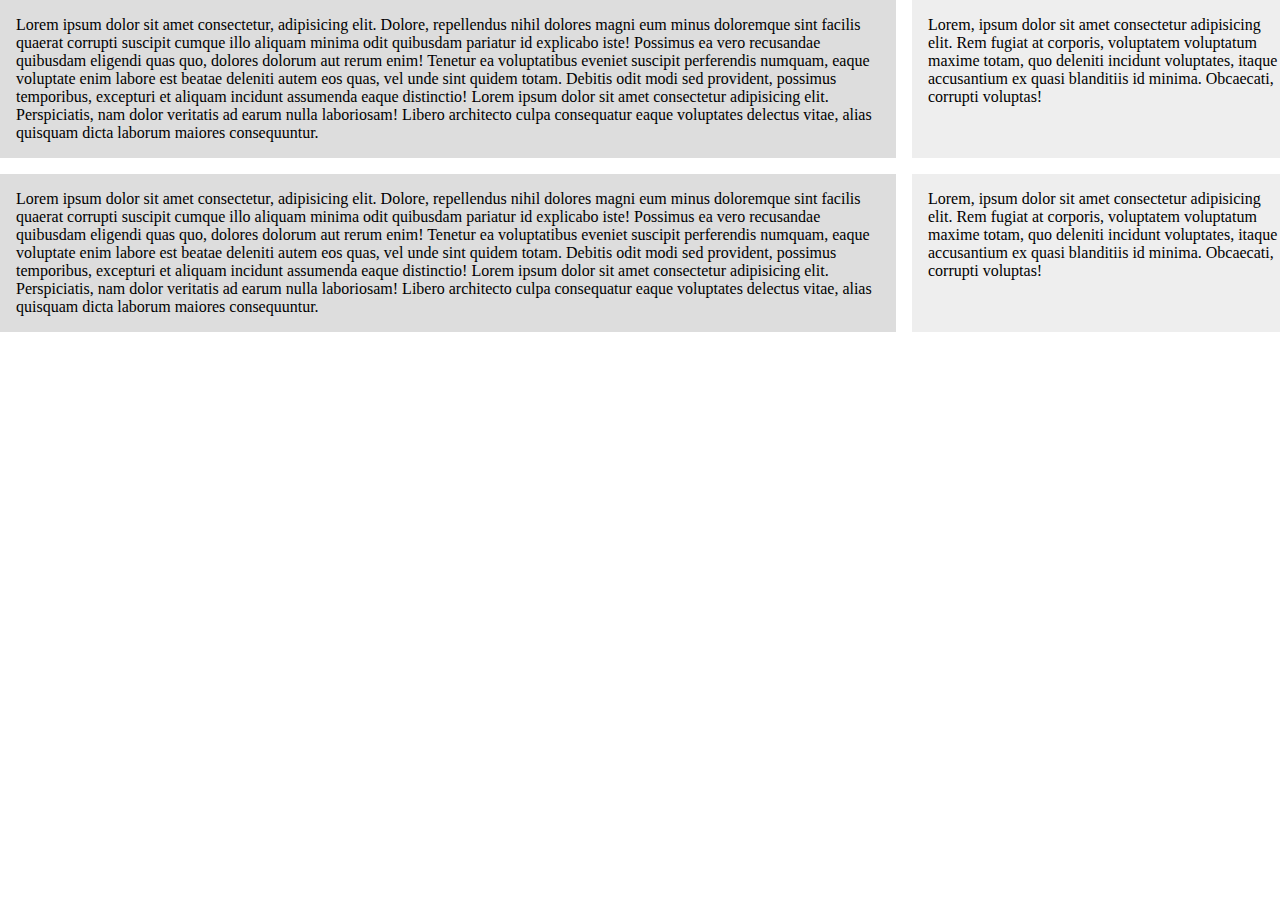
<file: index.html>
<!DOCTYPE html>
<html lang="en">
<head>
    <meta charset="UTF-8">
    <meta http-equiv="X-UA-Compatible" content="IE=edge">
    <meta name="viewport" content="width=device-width, initial-scale=1.0">
    <link rel="stylesheet" href="style.css">
    <title>CSS Grid</title>
</head>
<body>
    <div class="wrapper">
        <div>
            Lorem ipsum dolor sit amet consectetur, adipisicing elit. Dolore, repellendus nihil dolores magni eum minus doloremque sint facilis quaerat corrupti suscipit cumque illo aliquam minima odit quibusdam pariatur id explicabo iste! Possimus ea vero recusandae quibusdam eligendi quas quo, dolores dolorum aut rerum enim! Tenetur ea voluptatibus eveniet suscipit perferendis numquam, eaque voluptate enim labore est beatae deleniti autem eos quas, vel unde sint quidem totam. Debitis odit modi sed provident, possimus temporibus, excepturi et aliquam incidunt assumenda eaque distinctio! Lorem ipsum dolor sit amet consectetur adipisicing elit. Perspiciatis, nam dolor veritatis ad earum nulla laboriosam! Libero architecto culpa consequatur eaque voluptates delectus vitae, alias quisquam dicta laborum maiores consequuntur.
        </div>
        <div>
            Lorem, ipsum dolor sit amet consectetur adipisicing elit. Rem fugiat at corporis, voluptatem voluptatum maxime totam, quo deleniti incidunt voluptates, itaque accusantium ex quasi blanditiis id minima. Obcaecati, corrupti voluptas!
        </div>

        <div>
            Lorem ipsum dolor sit amet consectetur, adipisicing elit. Dolore, repellendus nihil dolores magni eum minus doloremque sint facilis quaerat corrupti suscipit cumque illo aliquam minima odit quibusdam pariatur id explicabo iste! Possimus ea vero recusandae quibusdam eligendi quas quo, dolores dolorum aut rerum enim! Tenetur ea voluptatibus eveniet suscipit perferendis numquam, eaque voluptate enim labore est beatae deleniti autem eos quas, vel unde sint quidem totam. Debitis odit modi sed provident, possimus temporibus, excepturi et aliquam incidunt assumenda eaque distinctio! Lorem ipsum dolor sit amet consectetur adipisicing elit. Perspiciatis, nam dolor veritatis ad earum nulla laboriosam! Libero architecto culpa consequatur eaque voluptates delectus vitae, alias quisquam dicta laborum maiores consequuntur.
        </div>
        <div>
            Lorem, ipsum dolor sit amet consectetur adipisicing elit. Rem fugiat at corporis, voluptatem voluptatum maxime totam, quo deleniti incidunt voluptates, itaque accusantium ex quasi blanditiis id minima. Obcaecati, corrupti voluptas!
        </div>
    </div>
</body>
</html>
</file>
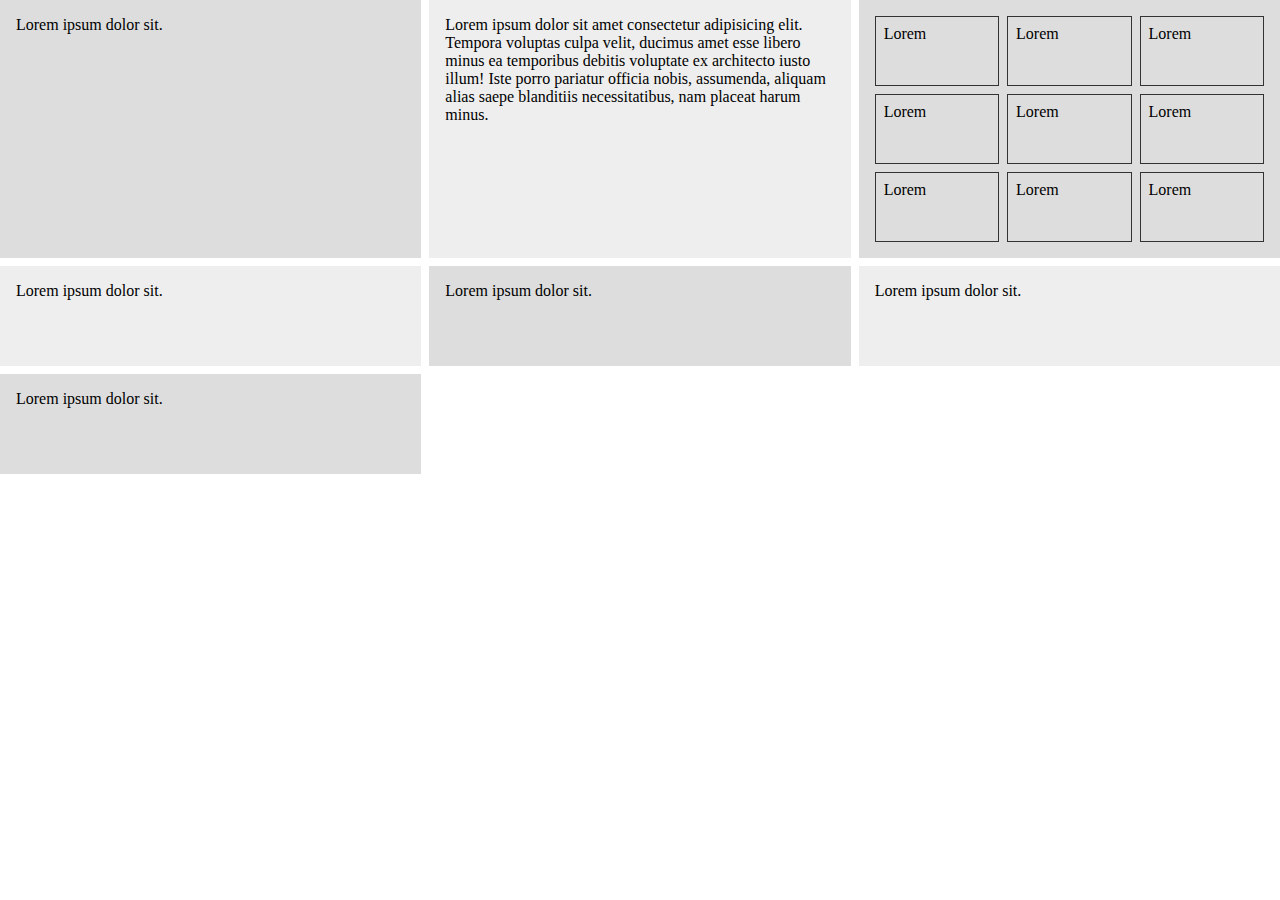
<file: index2.html>
<!DOCTYPE html>
<html lang="en">
<head>
    <meta charset="UTF-8">
    <meta http-equiv="X-UA-Compatible" content="IE=edge">
    <meta name="viewport" content="width=device-width, initial-scale=1.0">
    
    <title>CSS Grid</title>
    <style>
        * {
    margin: 0;
    padding: 0;
    box-sizing: border-box;
}

.wrapper {
    display: grid;
    /* grid-template-columns: 1fr 1fr 1fr; */
    grid-template-columns: repeat(3, 1fr);
    grid-gap: .5em;
    /* grid-auto-rows: 100px; */
    grid-auto-rows: minmax(100px, auto);
}

.wrapper > div {
    background: #eee;
    padding: 1em;
}

.wrapper > div:nth-child(odd) {
    background: #ddd;
}

.nested {
    display: grid;
    grid-template-columns: repeat(3, 1fr);
    grid-auto-rows: 70px;
    grid-gap: .5em;
    
}

.nested > div {
    border: #333 1px solid;
    padding: .5em;
}
    </style>
</head>

<body>
    <div class="wrapper">
        <div>
            Lorem ipsum dolor sit.
        </div>
        <div>
            Lorem ipsum dolor sit amet consectetur adipisicing elit. Tempora voluptas culpa velit, ducimus amet esse libero minus ea temporibus debitis voluptate ex architecto iusto illum! Iste porro pariatur officia nobis, assumenda, aliquam alias saepe blanditiis necessitatibus, nam placeat harum minus.
        </div>

        <div class="nested">
            <div>Lorem</div>
            <div>Lorem</div>
            <div>Lorem</div>
            <div>Lorem</div>
            <div>Lorem</div>
            <div>Lorem</div>
            <div>Lorem</div>
            <div>Lorem</div>
            <div>Lorem</div>
        </div>
        <div>
            Lorem ipsum dolor sit.
        </div>
        <div>
            Lorem ipsum dolor sit.
        </div>
        <div>
            Lorem ipsum dolor sit.
        </div>
        <div>
            Lorem ipsum dolor sit.
        </div>
    </div>
</body>
</html>
</file>
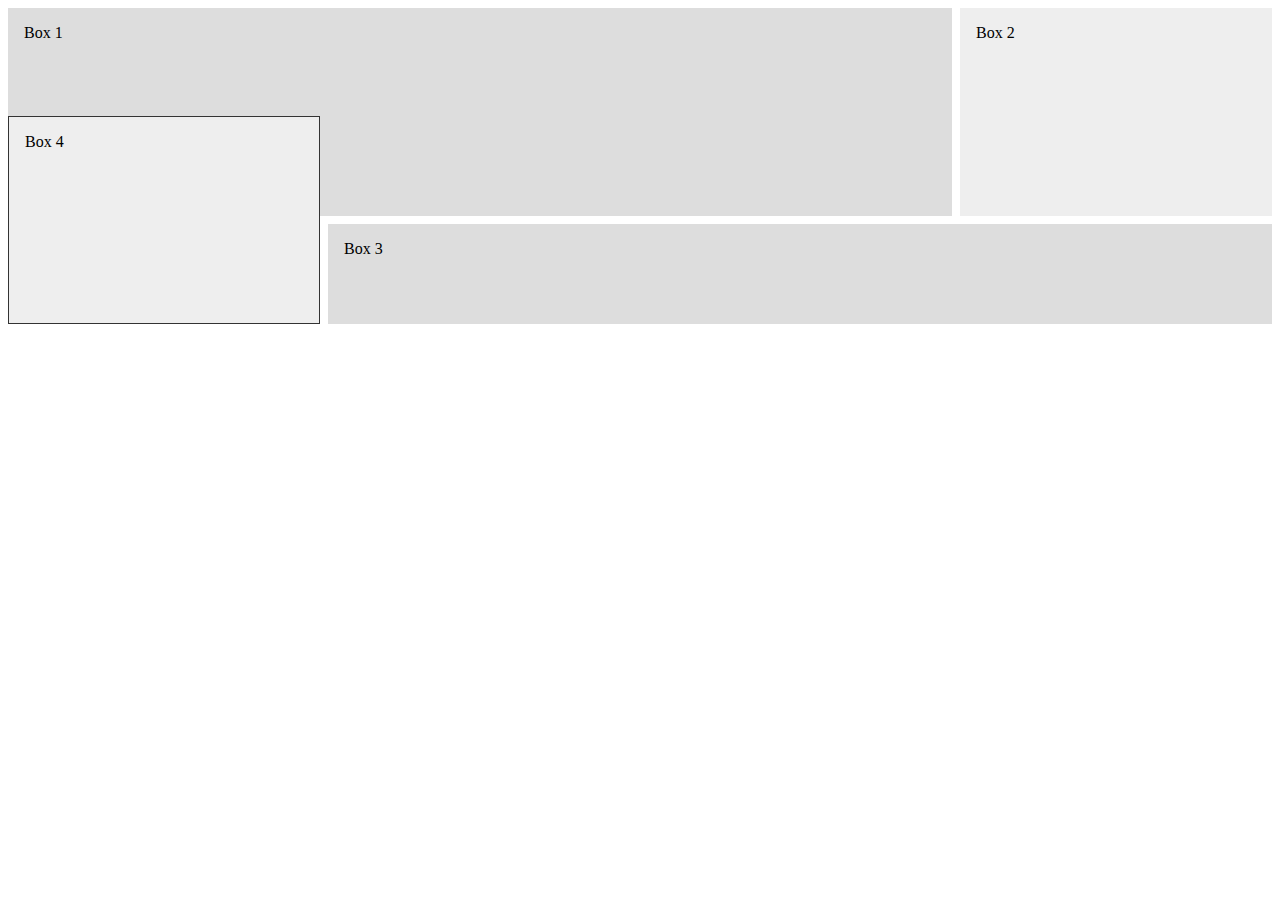
<file: index3.html>
<!DOCTYPE html>
<html lang="en">
<head>
    <meta charset="UTF-8">
    <meta http-equiv="X-UA-Compatible" content="IE=edge">
    <meta name="viewport" content="width=device-width, initial-scale=1.0">
    
    <title>CSS Grid</title>
    <style>
.wrapper {
    display: grid;
    grid-template-columns: 1fr 2fr 1fr;
    grid-auto-rows: minmax(100px, auto);
    grid-gap: .5em;
    justify-items: stretch;
    align-items: stretch;
   
}

.wrapper > div {
    background: #eee;
    padding: 1em;
}

.wrapper > div:nth-child(odd) {
    background: #ddd;
}

.box1 {
    /* align-self: start; */
    grid-column: 1/3;
    grid-row: 1/3;
}

.box2 {
    /* align-self: end; */
    grid-column: 3;
    grid-row: 1/3;
}

.box3 {
    /* justify-self: end; */
    grid-column: 2/4;
    grid-row: 3;
}

.box4 {
    grid-column: 1;
    grid-row: 2/4;
    border: 1px solid #333;
}
    </style>
</head>

<body>
    <div class="wrapper">
        <div class="box box1">Box 1</div>
        <div class="box box2">Box 2</div>
        <div class="box box3">Box 3</div>
        <div class="box box4">Box 4</div>
    </div>
</body>
</html>
</file>
<file: style.css>
* {
    margin: 0;
    padding: 0;
    box-sizing: border-box;
}

.wrapper {
    display: grid;
    grid-template-columns: 70% 30%;
    /* grid-column-gap: 1em;
    grid-row-gap: 1em; */
    grid-gap: 1em;
}

.wrapper > div {
    background: #eee;
    padding: 1em;
}

.wrapper > div:nth-child(odd) {
    background: #ddd;
}
</file>
